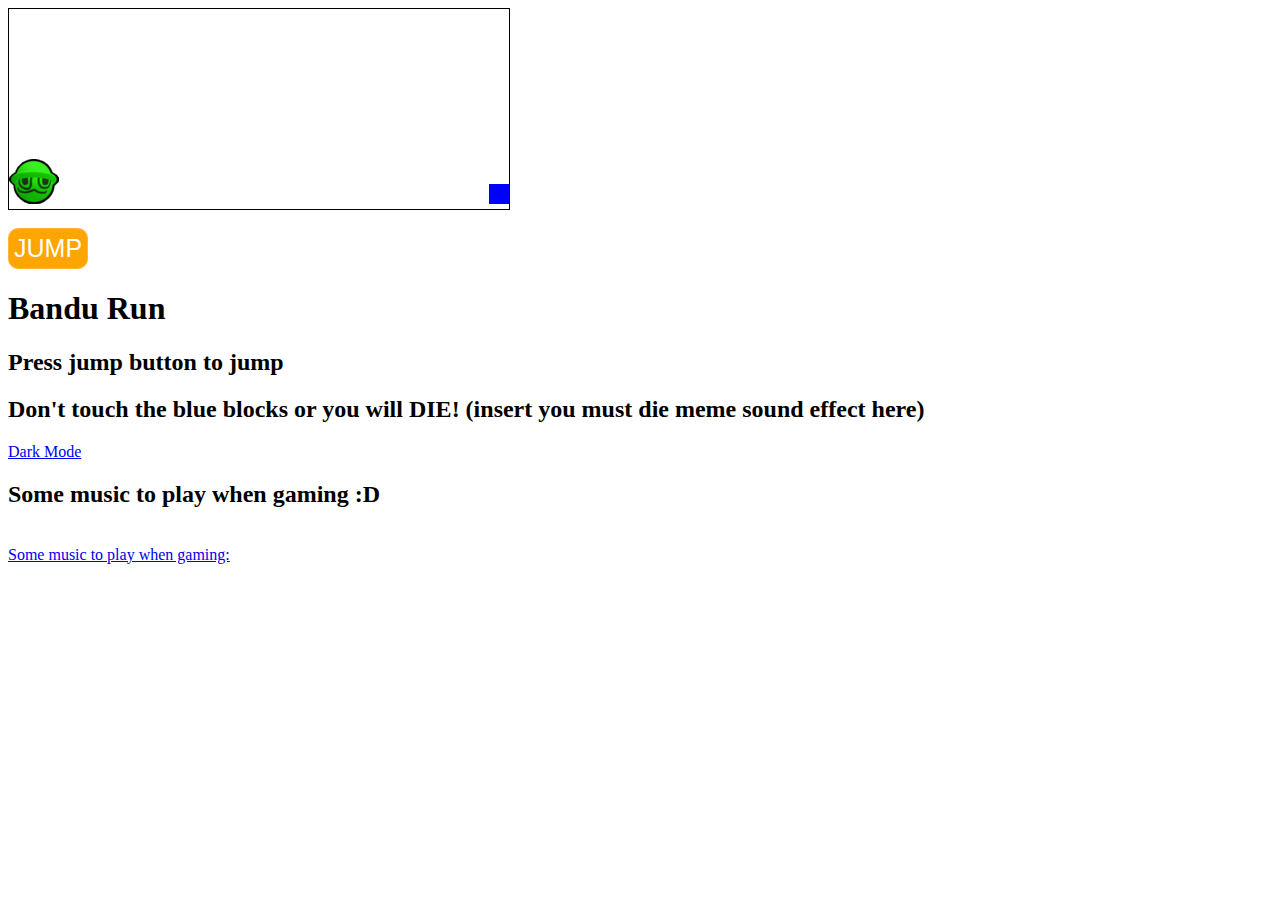
<file: index.html>
<!DOCTYPE html>
<html lang="en" onclick="jump()">
<head>
    <meta charset="UTF-8">
    <meta http-equiv="X-UA-Compatible" content="IE=edge">
    <meta name="viewport" content="width=device-width, initial-scale=1.0">
    <title> Bandu Run </title>
    <link rel="stylesheet" href="style.css">
</head>
<body>
    <div id="game">
        <div id="character"></div>
        <div id="block"></div>
    </div>
    <br>
    <button onclick="jump()"> JUMP </button>
    <h1> Bandu Run </h1>
    <h2> Press jump button to jump </h2>
    <h2> Don't touch the blue blocks or you will DIE! (insert you must die meme sound effect here) </h2>
    <a href="darkmode.html"> Dark Mode </a>
    <h2> Some music to play when gaming :D </h2>
    <br>
    <a href="https://www.youtube.com/embed/pwM8MoNTPO4"> Some music to play when gaming: </a>


    <script src="main.js"></script>
</body>
</html>
</file>
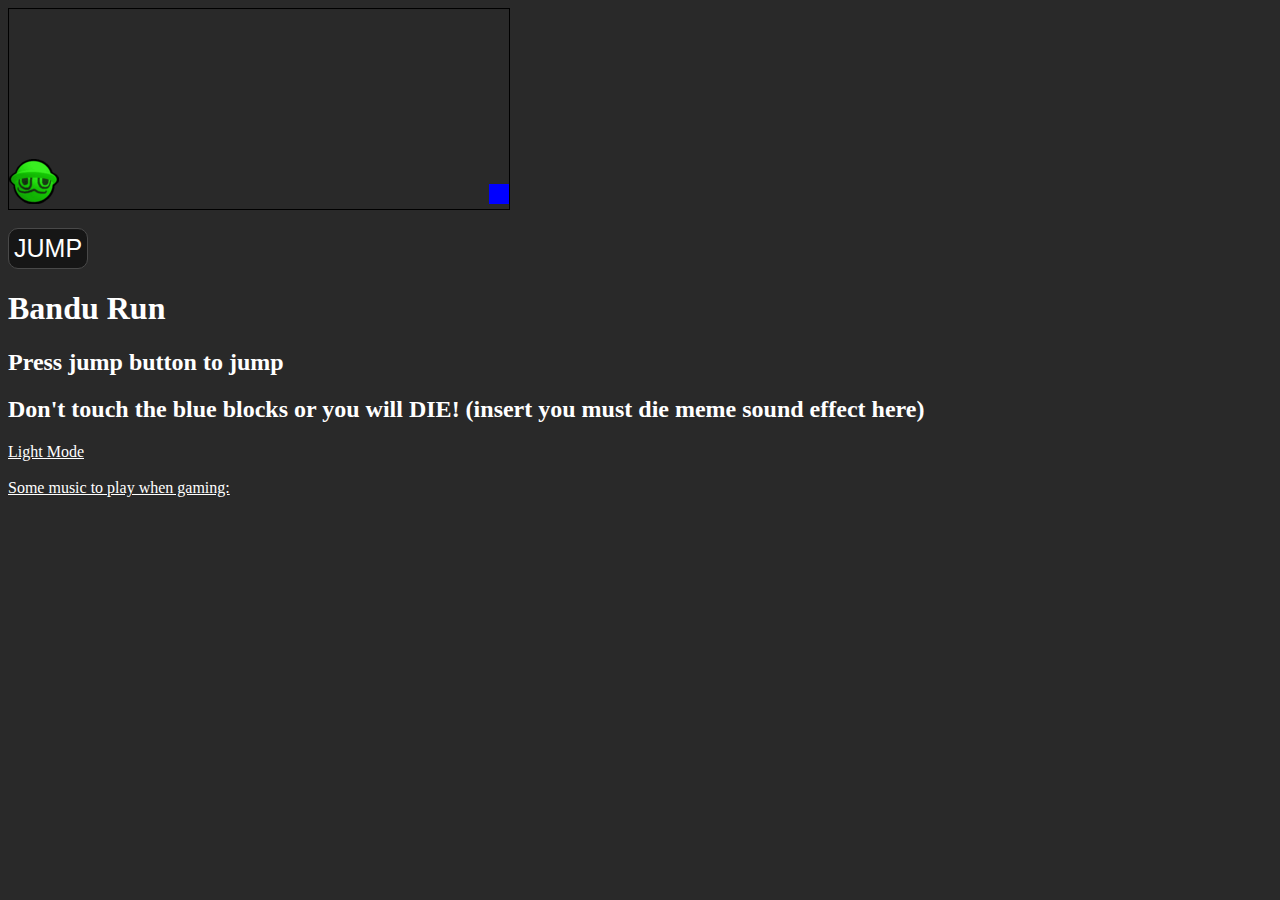
<file: darkmode.html>
<!DOCTYPE html>
<html lang="en">
<head>
    <meta charset="UTF-8">
    <meta http-equiv="X-UA-Compatible" content="IE=edge">
    <meta name="viewport" content="width=device-width, initial-scale=1.0">
    <title> Bandu Run </title>
    <link rel="stylesheet" href="dark.css">
</head>
<body>
    <div id="game">
        <div id="character"></div>
        <div id="block"></div>
    </div>
    <br>
    <button onclick="jump()"> JUMP </button>
    <h1> Bandu Run </h1>
    <h2> Press jump button to jump </h2>
    <h2> Don't touch the blue blocks or you will DIE! (insert you must die meme sound effect here) </h2>
    <a href="index.html"> Light Mode </a>
    <br> <br>
    <a href="https://www.youtube.com/embed/pwM8MoNTPO4"> Some music to play when gaming: </a>

    <script src="main.js"></script>
</body>
</html>
</file>
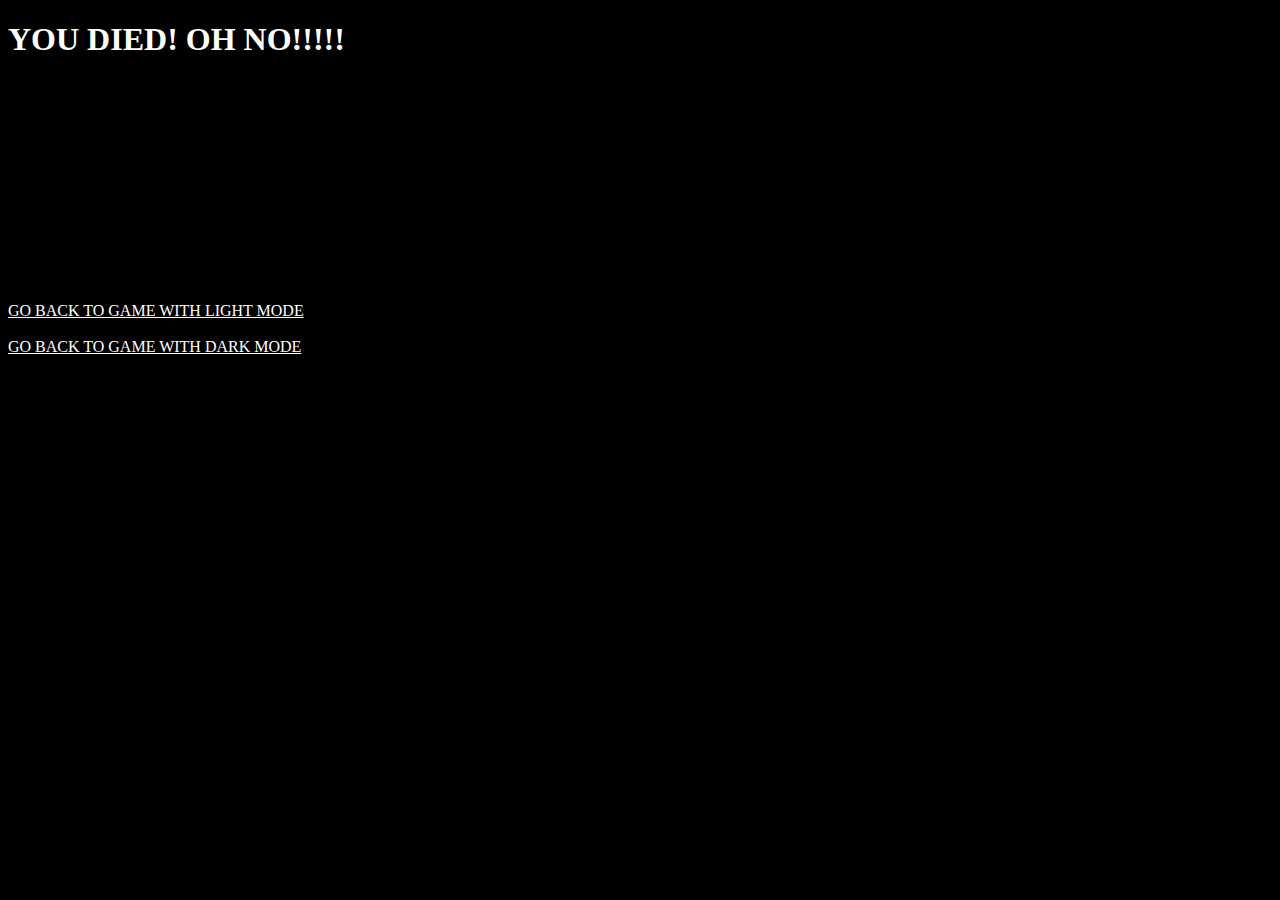
<file: dead.html>
<!DOCTYPE html>
<html lang="en">
<head>
    <meta charset="UTF-8">
    <meta http-equiv="X-UA-Compatible" content="IE=edge">
    <meta name="viewport" content="width=device-width, initial-scale=1.0">
    <title> rip :( </title>
    <link rel="stylesheet" href="dead.css">
</head>
<body>
    <h1> YOU DIED! OH NO!!!!! </h1>
    <iframe width="600" height="200" src="https://www.youtube.com/embed/-D2sUe3HtQs" title="YouTube video player" frameborder="0" allow="accelerometer; autoplay; clipboard-write; encrypted-media; gyroscope; picture-in-picture" allowfullscreen></iframe>
    <br> <br>
    <a href="index.html"> GO BACK TO GAME WITH LIGHT MODE </a>
    <br> <br>
    <a href="darkmode.html"> GO BACK TO GAME WITH DARK MODE </a>
</body>
</html>
</file>
<file: style.css>
html {
    padding: 0;
    margin: 0;
}

#game {
    width: 500px;
    height: 200px;
    border: 1px solid black;
}

#character {
    width: 50px;
    height: 45px;
    background-color: none;
    position: relative;
    top: 150px;
    background-image: url("BanduIcon.png");
}

.animate{
    animation: jump 500ms infinite;
}

button {
    background-color: orange;
    color: white;
    border: rgb(255, 185, 54) 1px solid;
    border-radius: 10px;
    font-size: 25px;
    padding: 5px;
    cursor: pointer;
}

#block {
    width: 20px;
    height: 20px;
    background-color: blue;
    position: relative;
    top: 130px;
    left: 480px;
    animation: block 1.5s infinite linear;
}

@keyframes jump {
    0% {top: 150px;}
    30% {top: 100px;}
    70% {top: 100px;}
    100% {top: 150px;}
}

@keyframes block {
    0% {left: 480px;}
    100% {left: -40px;}
}
</file>
<file: dark.css>
html {
    padding: 0;
    margin: 0;
    background-color: rgb(41, 41, 41);
    color: white;
}

#game {
    width: 500px;
    height: 200px;
    border: 1px solid black;
}

button {
    background-color: rgb(22, 22, 22);
    color: white;
    border: rgb(73, 73, 73) 1px solid;
    border-radius: 10px;
    font-size: 25px;
    padding: 5px;
    cursor: pointer;
}

a {
    color: white;
}

#character {
    width: 50px;
    height: 45px;
    background-color: none;
    position: relative;
    top: 150px;
    background-image: url("BanduIcon.png");
}

.animate{
    animation: jump 500ms infinite;
}


#block {
    width: 20px;
    height: 20px;
    background-color: blue;
    position: relative;
    top: 130px;
    left: 480px;
    animation: block 1.5s infinite linear;
}

@keyframes jump {
    0% {top: 150px;}
    30% {top: 100px;}
    70% {top: 100px;}
    100% {top: 150px;}
}

@keyframes block {
    0% {left: 480px;}
    100% {left: -40px;}
}
</file>
<file: dead.css>
body {
    background-color: rgb(0, 0, 0);
    color: white;
}

a {
    color: white;
}
</file>
